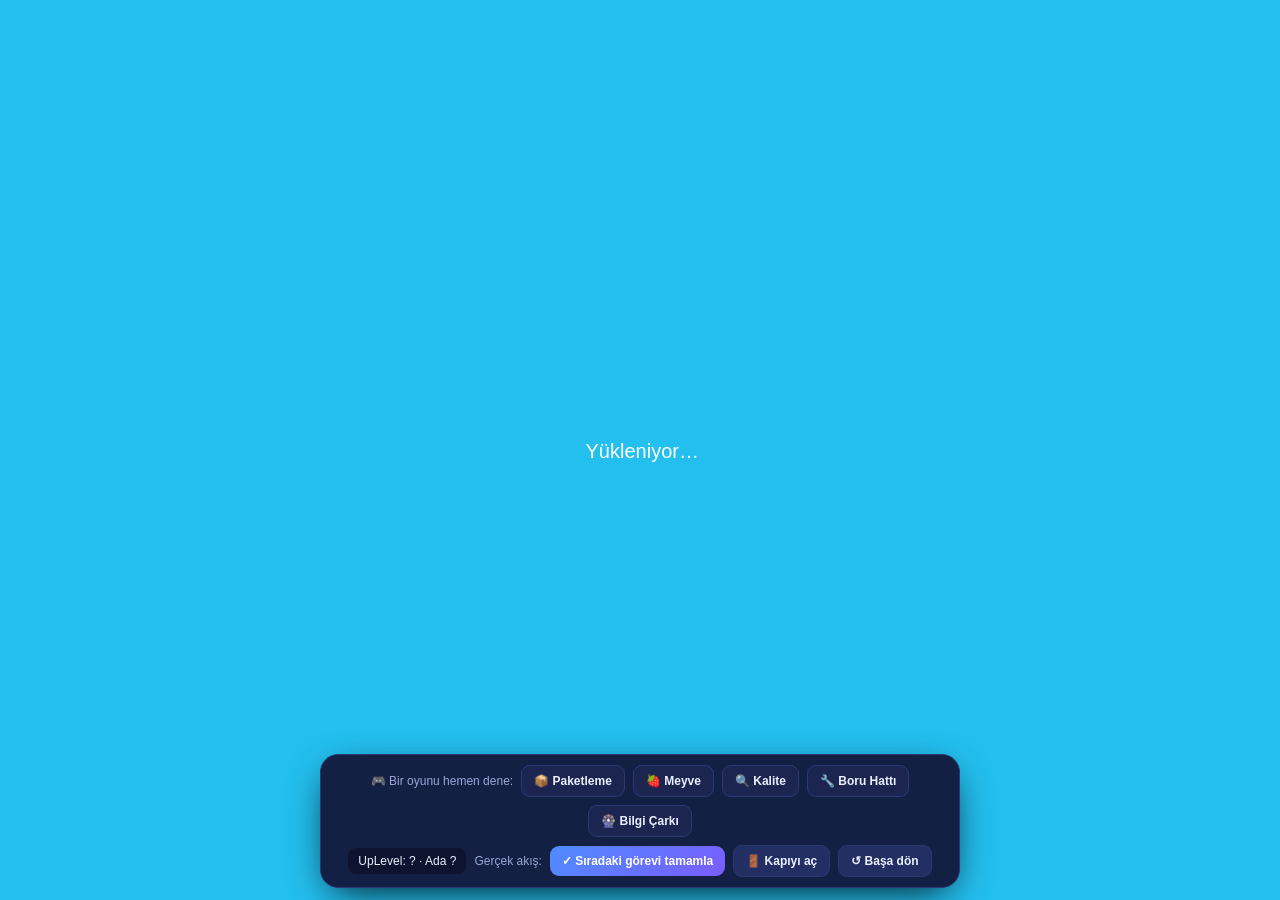
<file: index.html>
<!DOCTYPE html>
<html lang="tr">
<head>
<meta charset="UTF-8">
<meta name="authoring-tool" content="Adobe_Animate_CC">
<title>Dimes Hazine Adası — Mini-Oyun Geçiş Kapısı (Demo)</title>

<script src="https://code.jquery.com/jquery-3.6.0.min.js"></script>
<link rel="stylesheet" href="https://maxcdn.bootstrapcdn.com/bootstrap/4.0.0/css/bootstrap.min.css">
<script src="https://code.createjs.com/1.0.0/createjs.min.js"></script>
<script src="./DimesHazineAdasi.js"></script>
<link rel="stylesheet" href="./DimesHazineAdasi.css" />

<style>
  html,body{margin:0;background:#23bfef;font-family:-apple-system,BlinkMacSystemFont,"Segoe UI",Roboto,Arial,sans-serif}
  /* ===== KAPI / OYUN OVERLAY ===== */
  .ov{position:fixed;inset:0;background:rgba(6,9,24,.82);backdrop-filter:blur(6px);
      display:none;align-items:center;justify-content:center;z-index:9000;padding:16px}
  .ov.show{display:flex}
  .md{width:100%;max-width:560px;background:linear-gradient(180deg,#1c2550,#161e44);
      border:1px solid #2c3873;border-radius:20px;padding:26px;color:#eaf0ff;animation:pop .25s ease}
  .md.wide{max-width:1010px;padding:0;overflow:hidden}
  @keyframes pop{from{transform:scale(.94);opacity:0}to{transform:scale(1);opacity:1}}
  .md h3{margin:0 0 6px;font-size:20px}.md p.sub{color:#9aa6d6;font-size:14px;margin:0 0 18px}
  .choice{display:grid;grid-template-columns:1fr 1fr;gap:14px}
  @media(max-width:520px){.choice{grid-template-columns:1fr}}
  .opt{border:1px solid #2c3873;border-radius:16px;padding:18px;text-align:center;cursor:pointer;
       transition:.18s;background:#232e63}
  .opt:hover{transform:translateY(-3px)}
  .opt.g:hover{border-color:#4f8cff;box-shadow:0 0 0 1px #4f8cff}
  .opt.t:hover{border-color:#ffd34d;box-shadow:0 0 0 1px #ffd34d}
  .opt .big{font-size:40px;margin-bottom:8px}.opt h4{margin:0 0 6px;font-size:16px}
  .opt small{color:#9aa6d6;font-size:12px;line-height:1.4;display:block}
  .btn{border:none;border-radius:11px;padding:11px 18px;font-size:14px;font-weight:700;cursor:pointer;font-family:inherit}
  .btn:active{transform:translateY(1px)}
  .bp{background:linear-gradient(135deg,#4f8cff,#7a5cff);color:#fff}
  .bg2{background:transparent;color:#eaf0ff;border:1px solid #2c3873}
  .bgold{background:linear-gradient(135deg,#ffd34d,#ff9f43);color:#3a2600}
  .bok{background:linear-gradient(135deg,#36d399,#1f9d6b);color:#04241a}
  .mhead{display:flex;align-items:center;justify-content:space-between;padding:14px 18px;
         border-bottom:1px solid #2c3873;background:#161e44;color:#eaf0ff}
  .mhead .mt{font-weight:700;display:flex;gap:9px;align-items:center}
  .target{font-size:12px;color:#ffd34d;border:1px solid #2c3873;padding:4px 10px;border-radius:20px}
  .x{cursor:pointer;font-size:20px;color:#9aa6d6;background:none;border:none}
  iframe.game{width:100%;height:72vh;border:none;display:block;background:#0a0e22}
  .result{text-align:center}.result .rico{font-size:60px}.result h3{font-size:24px;margin:6px 0 4px}
  .rstat{display:inline-flex;gap:8px;align-items:center;margin:10px 0;background:#232e63;
         border:1px solid #2c3873;border-radius:30px;padding:8px 16px;font-size:13px;color:#eaf0ff}
  .rbtns{display:flex;gap:10px;justify-content:center;margin-top:18px;flex-wrap:wrap}
  .checklist{display:flex;flex-direction:column;gap:10px;margin:6px 0 18px}
  .citem{display:flex;align-items:center;gap:12px;border:1px solid #2c3873;border-radius:12px;
         padding:12px 14px;background:#232e63;cursor:pointer}
  .citem.ck{border-color:#36d399;background:rgba(54,211,153,.1)}
  .cbox{width:24px;height:24px;border-radius:7px;border:2px solid #2c3873;display:flex;
        align-items:center;justify-content:center;font-size:14px}
  .citem.ck .cbox{background:#36d399;border-color:#36d399;color:#04241a}
  .ctxt{flex:1;font-size:14px}.ctxt small{display:block;color:#9aa6d6;font-size:11px}
  /* ===== DEMO paneli ===== */
  .dev{position:fixed;left:50%;bottom:12px;transform:translateX(-50%);z-index:8000;display:flex;
       flex-direction:column;gap:8px;align-items:center;background:rgba(20,26,60,.96);border:1px solid #2c3873;
       border-radius:18px;padding:10px 16px;font-size:12px;color:#eaf0ff;box-shadow:0 12px 40px -12px #000;max-width:96vw}
  .dev .row{display:flex;gap:8px;align-items:center;flex-wrap:wrap;justify-content:center}
  .dev b{color:#ffd34d}.dev .lbl{color:#9aa6d6}
  .dev button{font-size:12px;padding:6px 12px;border-radius:9px;border:1px solid #2c3873;
       background:#232e63;color:#eaf0ff;cursor:pointer;font-weight:700}
  .dev button:hover{border-color:#4f8cff}
  .dev .chip{background:#1c2550}
  .dev .up{background:#0e1430;padding:4px 10px;border-radius:8px}
  .dev .walk{background:linear-gradient(135deg,#4f8cff,#7a5cff);border:none;color:#fff}
  .confetti{position:fixed;inset:0;pointer-events:none;z-index:9500;overflow:hidden}
  .confetti i{position:absolute;top:-10px;width:9px;height:14px;animation:fall linear forwards}
  @keyframes fall{to{transform:translateY(105vh) rotate(540deg)}}
</style>
</head>
<body style="margin:0px;">

<!-- ===== ANIMATE CANVAS ===== -->
<div id="animation_container" style="background:#23bfef; width:1200px; height:675px; margin:0 auto">
  <canvas id="canvas" width="1200" height="675" style="position:absolute; display:none; background:#23bfef;"></canvas>
  <div id="dom_overlay_container" style="pointer-events:none; overflow:hidden; width:1200px; height:675px; position:absolute; left:0px; top:0px; display:none;"></div>
</div>
<div id="_preload_div_" style="position:absolute; top:0; left:0; display:inline-block; height:675px; width:1200px; text-align:center;">
  <span style="display:inline-block; height:100%; vertical-align:middle;"></span>
  <span style="vertical-align:middle; color:#fff; font-size:20px;">Yükleniyor…</span>
</div>

<!-- ===== KAPI overlay ===== -->
<div class="ov" id="gateOv"><div class="md" id="gateMd"></div></div>
<!-- ===== OYUN overlay ===== -->
<div class="ov" id="gameOv">
  <div class="md wide">
    <div class="mhead">
      <div class="mt"><span id="gIcon">🎮</span> <span id="gTitle">Oyun</span></div>
      <div style="display:flex;align-items:center;gap:12px">
        <span class="target" id="gTarget">Hedef</span>
        <button class="x" onclick="closeGame()">✕</button>
      </div>
    </div>
    <iframe class="game" id="gFrame" title="oyun"></iframe>
  </div>
</div>
<!-- ===== SONUÇ overlay ===== -->
<div class="ov" id="resOv"><div class="md" id="resMd"></div></div>
<div class="confetti" id="confetti"></div>

<!-- ===== DEMO paneli ===== -->
<div class="dev">
  <div class="row">
    <span class="lbl">🎮 Bir oyunu hemen dene:</span>
    <button class="chip" onclick="tryGame(0)">📦 Paketleme</button>
    <button class="chip" onclick="tryGame(1)">🍓 Meyve</button>
    <button class="chip" onclick="tryGame(2)">🔍 Kalite</button>
    <button class="chip" onclick="tryGame(3)">🔧 Boru Hattı</button>
    <button class="chip" onclick="tryGame(4)">🎡 Bilgi Çarkı</button>
  </div>
  <div class="row">
    <span class="up">UpLevel: <span id="upTxt">?</span> · Ada <span id="islTxt">?</span></span>
    <span class="lbl">Gerçek akış:</span>
    <button class="walk" onclick="testNextTask()">✓ Sıradaki görevi tamamla</button>
    <button onclick="forceGate()">🚪 Kapıyı aç</button>
    <button onclick="resetDemo()">↺ Başa dön</button>
  </div>
</div>

<script>
/* =========================================================================
   1) SAHTE AJAX / VERİ  — canvas bunları çağırıyor, server yok.
   ========================================================================= */
var AV = "data:image/svg+xml;base64," + btoa(
  '<svg xmlns="http://www.w3.org/2000/svg" width="120" height="120"><rect width="120" height="120" rx="60" fill="#ff9f6b"/><text x="60" y="74" font-size="46" text-anchor="middle" fill="#1a1030" font-family="Arial">AY</text></svg>');

// p[1].Login==1 olan = giriş yapan kullanıcı. UpLevel oyun-içi ilerleme.
var MOCK = [
  { Login:0, Order:1, Name:"Zeynep K.",  Gender:2, Image:AV, Language:"tr", UpLevel:22, TotalPoint:22, Level:4, TaskNo:4, IslandName:"Narince",  BadgeNumber:3, BadgeName:"Hız:Dikkat:Takım", IsVideo:1, Date:"2026-06-29", Sales:{TotalSale:0} },
  { Login:1, Order:2, Name:"Ahmet Yılmaz", Gender:1, Image:AV, Language:"tr", UpLevel:5, TotalPoint:5, Level:1, TaskNo:5, IslandName:"Milkshake", BadgeNumber:1, BadgeName:"Başlangıç", IsVideo:1, Date:"2026-06-29", Sales:{TotalSale:0} },
  { Login:0, Order:3, Name:"Mert D.",     Gender:1, Image:AV, Language:"tr", UpLevel:14, TotalPoint:14, Level:3, TaskNo:2, IslandName:"Cool Lime", BadgeNumber:2, BadgeName:"Hız:Dikkat", IsVideo:1, Date:"2026-06-29", Sales:{TotalSale:0} },
  { Login:0, Order:4, Name:"Elif S.",     Gender:2, Image:AV, Language:"tr", UpLevel:9,  TotalPoint:9,  Level:2, TaskNo:3, IslandName:"Smothie",   BadgeNumber:1, BadgeName:"Başlangıç", IsVideo:1, Date:"2026-06-29", Sales:{TotalSale:0} }
];
// Kayıtlı ilerlemeyi uygula (kapı geçişlerinde avatar gerçekten taşınsın diye)
try{
  var _sv=localStorage.getItem('demoUp');
  if(_sv!==null){
    var _u=Math.max(0,Math.min(30,parseInt(_sv,10)||0));
    MOCK[1].UpLevel=_u; MOCK[1].TotalPoint=_u; MOCK[1].Level=Math.floor(_u/6)+1; MOCK[1].TaskNo=_u%6;
    MOCK[1].IslandName=["Milkshake","Smothie","Cool Lime","Narince","Obsesso"][Math.min(4,Math.floor(_u/6))];
  }
}catch(e){}
// Animate JS bunu çağırır: GamerInformation = GetGameInformation();
function GetGameInformation(){ return MOCK; }
// Diğer view fonksiyonları — canvas çağırınca hata vermesin diye stub:
function GetUpdateUpLevel(){ /* server'a yazardı; prototipte no-op */ console.log("[mock] GetUpdateUpLevel (UpLevel kaydı atlandı)"); }
function GetRecordVideoMember(){ /* idempotent video kaydı; no-op */ }
function showImageModal(){ alert("(Prototip) Görev adımları görseli"); }
function FillPointModolTable(){ alert("(Prototip) Puan tablosu — canlıda DataTable açılır"); }
function GetMemberTrancactionTable(){ alert("(Prototip) İş tamamlama adımları"); }
function GetBadgeNamesTable(){ alert("(Prototip) Rozet kazanma görevleri"); }

/* =========================================================================
   2) CANVAS BOOTSTRAP (DimesGame.cshtml'den birebir, yollar yerel)
   ========================================================================= */
var canvas, stage, exportRoot, anim_container, dom_overlay_container, fnStartAnimation;
function init(){
  canvas = document.getElementById("canvas");
  anim_container = document.getElementById("animation_container");
  dom_overlay_container = document.getElementById("dom_overlay_container");
  var comp = AdobeAn.getComposition("4EC7A86CD9BB6040B532DEA1E910490C");
  var lib = comp.getLibrary();
  var loader = new createjs.LoadQueue(false);
  loader.addEventListener("fileload", function(evt){ handleFileLoad(evt, comp); });
  loader.addEventListener("complete", function(evt){ handleComplete(evt, comp); });
  loader.loadManifest(lib.properties.manifest);
}
function handleFileLoad(evt, comp){
  var images = comp.getImages();
  if(evt && (evt.item.type=="image")){ images[evt.item.id]=evt.result; }
}
function handleComplete(evt, comp){
  var lib=comp.getLibrary(); var ss=comp.getSpriteSheet(); var queue=evt.target;
  var ssMetadata=lib.ssMetadata;
  for(var i=0;i<ssMetadata.length;i++){
    ss[ssMetadata[i].name]=new createjs.SpriteSheet({"images":[queue.getResult(ssMetadata[i].name)],"frames":ssMetadata[i].frames});
  }
  document.getElementById("_preload_div_").style.display='none';
  dom_overlay_container.style.display=canvas.style.display='block';
  exportRoot=new lib.DimesHazineAdasi();
  stage=new lib.Stage(canvas);
  stage.enableMouseOver();
  fnStartAnimation=function(){
    stage.addChild(exportRoot);
    createjs.Ticker.framerate=lib.properties.fps;
    createjs.Ticker.addEventListener("tick", stage);
  };
  AdobeAn.makeResponsive(true,'both',true,1,[canvas,document.getElementById("_preload_div_"),anim_container,dom_overlay_container]);
  AdobeAn.compositionLoaded(lib.properties.id);
  fnStartAnimation();
  window.__gameReady=true;
}

/* =========================================================================
   3) KAPI ENTEGRASYONU — LmsUpdateUpLevel(6) anını yakala
   ========================================================================= */
var ISLANDS = [
  { ada:"Milkshake", game:"oyunlar/paketleme-tetrisi.html", gameAd:"Paketleme Tetrisi", icon:"📦", hedef:"3. seviyeye ulaş" },
  { ada:"Smothie",   game:"oyunlar/meyve-eslestirme.html",  gameAd:"Meyve Eşleştirme",  icon:"🍓", hedef:"Tüm çiftleri eşleştir" },
  { ada:"Cool Lime", game:"oyunlar/kalite-kontrol.html",    gameAd:"Kalite Kontrol",    icon:"🔍", hedef:"En az %60 doğruluk" },
  { ada:"Narince",   game:"oyunlar/boru-hatti.html",        gameAd:"Boru Hattı",        icon:"🔧", hedef:"En az 2. seviye" },
  { ada:"Obsesso",   game:"oyunlar/Bilgi-carki.html",       gameAd:"Bilgi Çarkı",       icon:"🎡", hedef:"En az %50 doğru" }
];
function curIsland(){ return Math.max(0, Math.min(4, Math.floor((exportRoot ? exportRoot.UpLevel : 0)/6))); }

var pendingPass=null; // kapı geçilince çağrılacak gerçek ilerletme
function installHook(){
  if(window.exportRoot && typeof exportRoot.LmsUpdateUpLevel==="function" && !exportRoot.__gateWrapped){
    exportRoot.__gateWrapped=true;
    var real=exportRoot.LmsUpdateUpLevel.bind(exportRoot);
    exportRoot.LmsUpdateUpLevel=function(IslandSubLevel){
      // 6. görev = ada geçişi → kapı. Bypass'ta gerçek ilerletmeyi çalıştır.
      if(IslandSubLevel===6 && exportRoot.UpLevel<30 && !window.__bypass){
        openGate(curIsland(), function(){ window.__bypass=true; real(IslandSubLevel); window.__bypass=false; refreshDev(); });
      } else {
        real(IslandSubLevel); refreshDev();
      }
    };
    console.log("[GATE] LmsUpdateUpLevel sarıldı ✓");
  }
  refreshDev();
}
setInterval(installHook, 300);

// İlerleme kayıtlıysa (ada geçişi sonrası reload) intro'yu otomatik atla — ilk ziyarette intro kalır.
var introDone=false;
function autoSkipIntro(){
  if(introDone) return;
  try{
    if(localStorage.getItem('demoUp')===null){ introDone=true; return; } // ilk ziyaret
    if(window.exportRoot){
      if(exportRoot.currentLabel && exportRoot.currentLabel!=="intro"){ introDone=true; return; }
      if(exportRoot.SkipIntroBtn){ exportRoot.SkipIntroBtn.dispatchEvent("click"); }
    }
  }catch(e){}
}
setInterval(autoSkipIntro, 200);

function refreshDev(){
  if(window.exportRoot){
    document.getElementById("upTxt").textContent=exportRoot.UpLevel;
    document.getElementById("islTxt").textContent=(curIsland()+1)+" ("+ISLANDS[curIsland()].ada+")";
    try{ localStorage.setItem('demoUp', exportRoot.UpLevel); }catch(e){}
  }
}
// Kapı geçilince haritayı yeni adayla yeniden çiz (avatar görünür şekilde ilerlesin)
function continueJourney(){ hide('resOv'); location.reload(); }

/* ---- KAPI ekranı ---- */
function openGate(idx, onPass){
  tryMode=false; pendingPass=onPass;
  var isl=ISLANDS[idx];
  var nx = idx<4 ? ISLANDS[idx+1].ada : "Bitiş 🏁";
  document.getElementById("gateMd").innerHTML=
    '<h3>🚪 '+isl.ada+' Adası — Geçiş Kapısı</h3>'+
    '<p class="sub">Bir sonraki adaya (<b>'+nx+'</b>) geçmek için bir yol seç:</p>'+
    '<div class="choice">'+
      '<div class="opt g" onclick="startGame('+idx+')"><div class="big">🎮</div><h4>Oyun oyna</h4>'+
        '<small>'+isl.gameAd+'<br><b style="color:#ffd34d">'+isl.hedef+'</b><br>Başarısız olursan geçemezsin.</small></div>'+
      '<div class="opt t" onclick="openTasks('+idx+')"><div class="big">✅</div><h4>Görevleri tamamla</h4>'+
        '<small>İş tamamlama, başarı rozeti ve geri bildirim ile geç.</small></div>'+
    '</div>'+
    '<div style="text-align:center;margin-top:16px"><button class="btn bg2" onclick="closeGate()">Vazgeç</button></div>';
  show("gateOv");
}
function closeGate(){ hide("gateOv"); pendingPass=null; }

/* ---- Görevle geç ---- */
var GATE_TASKS=[
  {ic:"📋",ad:"İş tamamlama formu",sub:"Adaya ait görev raporunu doldur"},
  {ic:"🏅",ad:"Başarı rozetini al",sub:"Konu değerlendirmesini geç"},
  {ic:"✍️",ad:"Geri bildirim ver",sub:"Kısa anketi yanıtla"}
];
var gateChk=[false,false,false], gateIdx=0;
function openTasks(idx){ gateIdx=idx; gateChk=[false,false,false]; renderTasks(); show("gateOv"); }
function renderTasks(){
  var all=gateChk.every(Boolean);
  document.getElementById("gateMd").innerHTML=
    '<h3>✅ Görevlerle geç</h3><p class="sub">Bu görevleri tamamlayınca bir sonraki ada açılır. '+
    '<i>(Canlıda bunlar oyunun "İş Tamamlama Adımları" ve "Rozet Kazanma Görevleri" modal\'larına bağlanır.)</i></p>'+
    '<div class="checklist">'+GATE_TASKS.map(function(g,i){
      return '<div class="citem '+(gateChk[i]?"ck":"")+'" onclick="tglTask('+i+')"><div class="cbox">'+(gateChk[i]?"✔":"")+
             '</div><div class="ctxt">'+g.ad+'<small>'+g.sub+'</small></div><div style="font-size:20px">'+g.ic+'</div></div>';
    }).join("")+'</div>'+
    '<div style="display:flex;gap:10px;justify-content:flex-end">'+
      '<button class="btn bg2" onclick="openGate('+gateIdx+',pendingPass)">‹ Geri</button>'+
      '<button class="btn bok" '+(all?"":"disabled")+' onclick="passGate(\'gorev\')">Adayı tamamla →</button></div>';
}
function tglTask(i){ gateChk[i]=!gateChk[i]; renderTasks(); }

/* ---- Oyun ---- */
function startGame(idx){
  var isl=ISLANDS[idx];
  hide("gateOv");
  document.getElementById("gTitle").textContent=isl.gameAd;
  document.getElementById("gIcon").textContent=isl.icon;
  document.getElementById("gTarget").textContent="🎯 "+isl.hedef;
  document.getElementById("gFrame").src=isl.game+"?t="+(+new Date());
  show("gameOv");
}
function closeGame(){ hide("gameOv"); document.getElementById("gFrame").src="about:blank"; }
function replayGame(){ hide("resOv"); startGame(curIsland()); }

var resLock=false;
window.addEventListener("message",function(ev){
  var d=ev.data||{};
  if(d.kaynak==="adaOyunu" && d.tip==="oyunSonucu"){
    if(resLock) return; resLock=true; setTimeout(function(){resLock=false;},800);
    setTimeout(function(){
      hide("gameOv"); document.getElementById("gFrame").src="about:blank";
      if(tryMode){ showTryResult(d.basarili, d.detay); }
      else if(d.basarili){ passGate("oyun", d.detay); }
      else { showFail(d.detay); }
    },1000);
  }
});
/* ---- Oyunu serbest dene (kapı/ilerleme yok) ---- */
var tryMode=false, tryIdx=0;
function tryGame(idx){ tryMode=true; tryIdx=idx; startGame(idx); }
function showTryResult(ok, detay){
  var isl=ISLANDS[tryIdx];
  var stat=detay&&detay.olcut?'<div class="rstat">'+detay.olcut+': <b>'+detay.deger+(detay.birim||'')+'</b> · Hedef: '+isl.hedef+'</div>':'';
  document.getElementById("resMd").innerHTML=
    '<div class="result"><div class="rico">'+(ok?'✅':'😕')+'</div>'+
    '<h3>'+(ok?'Geçtin! ('+isl.gameAd+')':'Bu sefer olmadı')+'</h3>'+
    '<p class="sub">'+(ok?'Bu oyunu canlı akışta oynadığında bir sonraki adaya geçersin.':'Hedefe ulaşamadın. Canlı akışta bu adada kalırsın.')+'</p>'+stat+
    '<div class="rbtns"><button class="btn bp" onclick="hide(\'resOv\');tryGame('+tryIdx+')">🔁 Tekrar dene</button>'+
    '<button class="btn bg2" onclick="hide(\'resOv\')">Kapat</button></div></div>';
  show("resOv");
}
function showFail(detay){
  var isl=ISLANDS[curIsland()];
  var stat=detay&&detay.olcut?'<div class="rstat">'+detay.olcut+': <b>'+detay.deger+(detay.birim||'')+'</b> · Hedef: '+isl.hedef+'</div>':'';
  document.getElementById("resMd").innerHTML=
    '<div class="result"><div class="rico">😕</div><h3>Bu sefer olmadı</h3>'+
    '<p class="sub">Hedefe ulaşamadın, bu yüzden bir sonraki adaya geçemezsin.</p>'+stat+
    '<p class="sub" style="margin-top:10px">Tekrar denemek ister misin, yoksa diğer görevlere mi göz atarsın?</p>'+
    '<div class="rbtns"><button class="btn bp" onclick="replayGame()">🔁 Tekrar oyna</button>'+
    '<button class="btn bgold" onclick="hide(\'resOv\');openTasks('+curIsland()+')">📋 Diğer görevlere göz at</button>'+
    '<button class="btn bg2" onclick="hide(\'resOv\')">Kapat</button></div></div>';
  show("resOv");
}
function passGate(yol, detay){
  hide("gateOv");
  var idx=curIsland(), isl=ISLANDS[idx], last=(idx===4);
  if(typeof pendingPass==="function"){ pendingPass(); } // gerçek LmsUpdateUpLevel(6) → ada ilerler
  pendingPass=null;
  var stat=(detay&&detay.olcut)?'<div class="rstat">'+detay.olcut+': <b>'+detay.deger+(detay.birim||'')+'</b> ✓</div>':'<div class="rstat">Görevler tamamlandı ✓</div>';
  document.getElementById("resMd").innerHTML=
    '<div class="result"><div class="rico">'+(last?'🏆':'🎉')+'</div><h3>'+(last?'Yolculuğu tamamladın!':'Ada tamamlandı!')+'</h3>'+
    '<p class="sub">'+isl.ada+' adası geçildi'+(yol==='oyun'?' (oyunla)':' (görevlerle)')+'.</p>'+stat+
    '<p class="sub" style="margin-top:8px">'+(last?'Beş adanın hepsi bitti. 🎖️':'Sonraki ada (<b>'+ISLANDS[idx+1].ada+'</b>) açıldı. Haritada oraya geçiyorsun…')+'</p>'+
    '<div class="rbtns"><button class="btn bp" onclick="continueJourney()">'+(last?'Haritaya dön':'Sonraki adaya geç →')+'</button></div></div>';
  show("resOv"); confetti();
}

/* ---- TEST ---- */
function testNextTask(){
  if(!window.exportRoot){ alert("Oyun henüz yüklenmedi"); return; }
  var sub=(exportRoot.UpLevel%6)+1;     // sıradaki görevin alt-seviyesi (1..6)
  exportRoot.LmsUpdateUpLevel(sub);     // 6 olunca kapı tetiklenir
}
function forceGate(){
  if(!window.exportRoot){ alert("Oyun henüz yüklenmedi"); return; }
  tryMode=false;
  openGate(curIsland(), function(){ window.__bypass=true; exportRoot.LmsUpdateUpLevel(6); window.__bypass=false; refreshDev(); });
}
function resetDemo(){ try{ localStorage.removeItem('demoUp'); }catch(e){} location.reload(); }

/* ---- yardımcı ---- */
function show(id){ document.getElementById(id).classList.add("show"); }
function hide(id){ document.getElementById(id).classList.remove("show"); }
function confetti(){
  var c=document.getElementById("confetti"); c.innerHTML="";
  var cols=["#4f8cff","#ff6b9f","#36d399","#ffd34d","#7a5cff"];
  for(var i=0;i<70;i++){ var s=document.createElement("i");
    s.style.left=(Math.random()*100)+"%"; s.style.background=cols[i%5];
    s.style.animationDuration=(2+Math.random()*2)+"s"; s.style.animationDelay=(Math.random()*.4)+"s";
    c.appendChild(s); }
  setTimeout(function(){c.innerHTML="";},4200);
}

window.addEventListener("load", init);
</script>
</body>
</html>
</file>
<file: DimesHazineAdasi.css>
.video {
    position: absolute;
    z-index: 1000; /* Diğer içeriklerin önüne çıkar */
}

#videoMc {
    position: absolute;
    z-index: 1000; /* Diğer içeriklerin önüne çıkar */
}

#animation_container, #_preload_div_ {
    position: absolute;
    margin: auto;
    left: 0;
    right: 0;
    top: 0;
    bottom: 0;
}

body {
    display: flex;
    justify-items: center;
    width: 100vw;
    background-color: #23bfef !important;
}

.modal-dialog .modal-content.custom-modal-style {
    background-color: #ffefcc;
    border-radius: 15px;
    overflow: hidden;
}

.modal-body {
    overflow-x: hidden;
    overflow-y: auto;
    max-height: 80vh; /* İhtiyaca göre ayarlayın */
}

.modalImage {
    width: 70vw;
}

.custom-modal-style .modal-header {
    background-color: #efd491; /* Açık kahverengi arka plan */
    color: #8B4513; /* Koyu kahverengi başlık yazısı */
    text-align: center; /* Başlığı ortala */
    border-radius: 15px;
}

    .custom-modal-style .modal-header .close {
        color: #8B4513; /* Kapat butonu rengini koyu kahverengi yap */
    }

#badgeNameTableExample thead th, #badgeNameTableExample tbody td {
    border-color: #8B4513; /* Koyu kahverengi çizgi rengi */
}

/* Tablo çizgileri için */
#example thead th, #example tbody tr td {
    border: 1px solid #af7046; /* Koyu kahverengi çizgi rengi */
}

/* Çift satırlar için arka plan rengi */
#example tbody tr:nth-child(even) {
    background-color: #ffefcc;
}

/* Tek satırlar için arka plan rengi */
#example tbody tr:nth-child(odd) {
    background-color: #ede7da;
}

@media (min-width: 576px) {
    .modal-dialog {
        max-width: calc(70vw + 45px) !important;
        margin: 1.75rem auto;
    }
}
</file>
